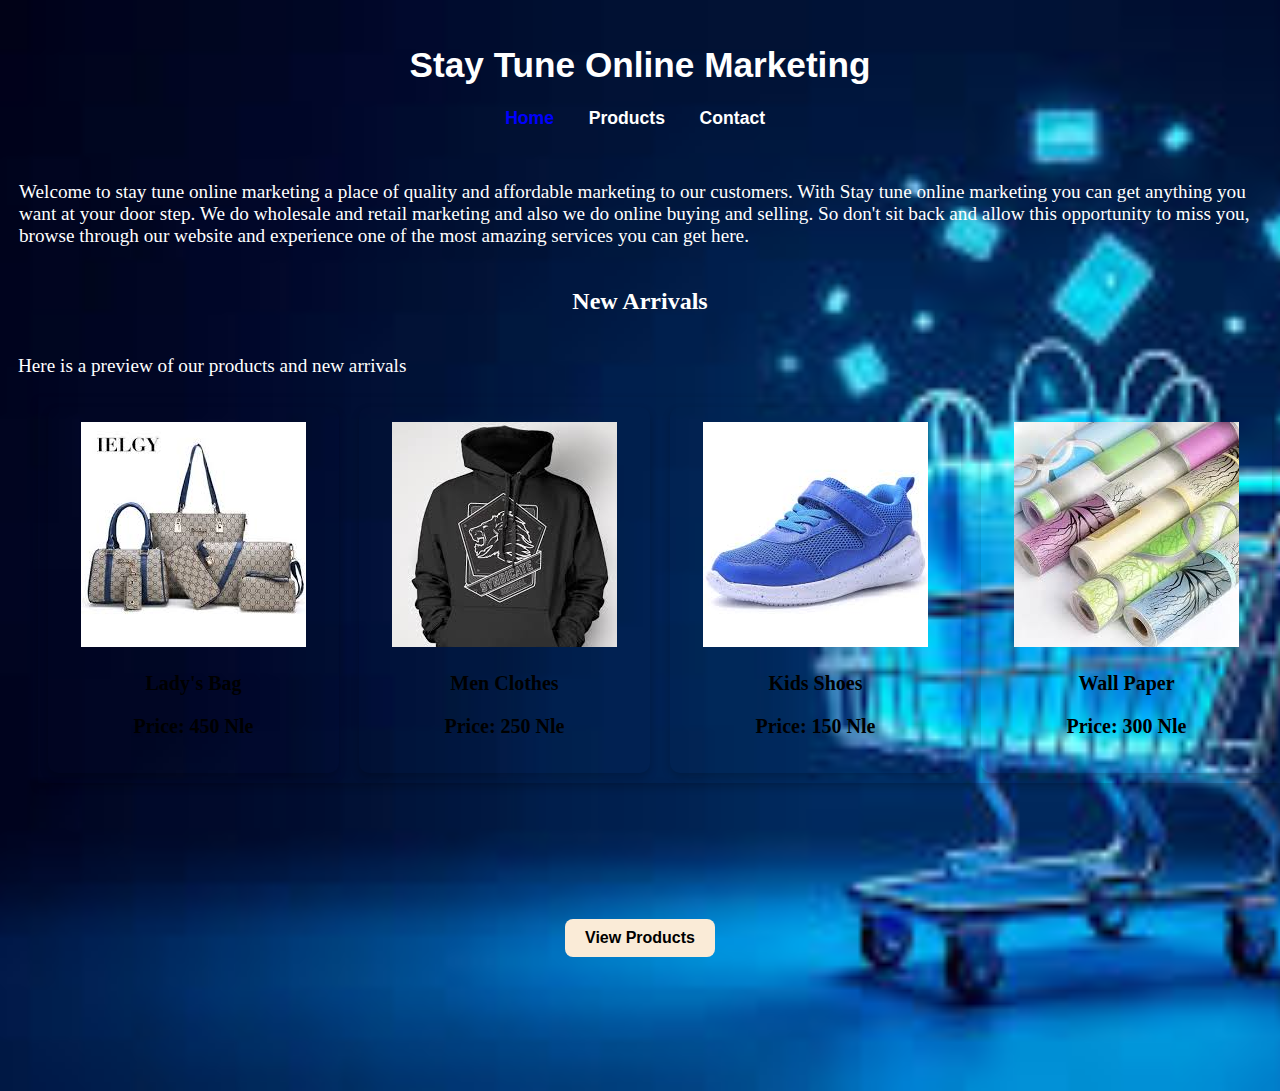
<file: index.html>
<!DOCTYPE html>
<html lang="en">
<head>
    <meta charset="UTF-8">
    <meta name="viewport" content="width=device-width, initial-scale=1.0">
    <title>Practicals</title>
    <link rel="stylesheet" href="index.css">
</head>
<body>
    <header class="mymy">
        <nav>
        <h1 class="mamz">Stay Tune Online Marketing</h1>
        <a href="index.html" class="active">Home &nbsp;</a>
        <a href="product.html">Products &nbsp;</a>
        <a href="contact.html">Contact &nbsp;</a>
        </nav>
    </header>
    <p class="cat">Welcome to stay tune online marketing a place of quality and affordable marketing to our customers. With Stay tune online marketing you can get anything you want at your door step. We do wholesale and retail marketing and also we do online buying and selling. So don't sit back and allow this opportunity to miss you, browse through our website and experience one of the most amazing services you can get here.</p>
    <h2>New Arrivals</h2>
    <p class="myp">Here is a preview of our products and new arrivals</p>
    <div class="product-img">
        <div class="product1">
            <img src="images/lady bag4.jpeg" alt="This is an image">
            <p>Lady's Bag</p>
            <p>Price: 450 Nle</p>
        </div>
        <div class="product1">
            <img src="images/men clothes3.jpeg" alt="This is a an image">
            <p>Men Clothes</p>
            <p>Price: 250 Nle</p>
        </div>
        <div class="product1">
            <img src="images/kid shoes3.jpeg" alt="This is a an image">
            <p>Kids  Shoes</p>
            <p>Price: 150 Nle</p>
        </div>
        <div class="product1">
            <img src="images/wallmart3.jpeg" alt="This is a an image">
            <p>Wall Paper</p>
            <p>Price: 300 Nle</p>
        </div>
    </div>
    <div class="btn">
        <a href="product.html">
        <button >View Products</button>
        </a>
    </div>
</body>
</html>
</file>
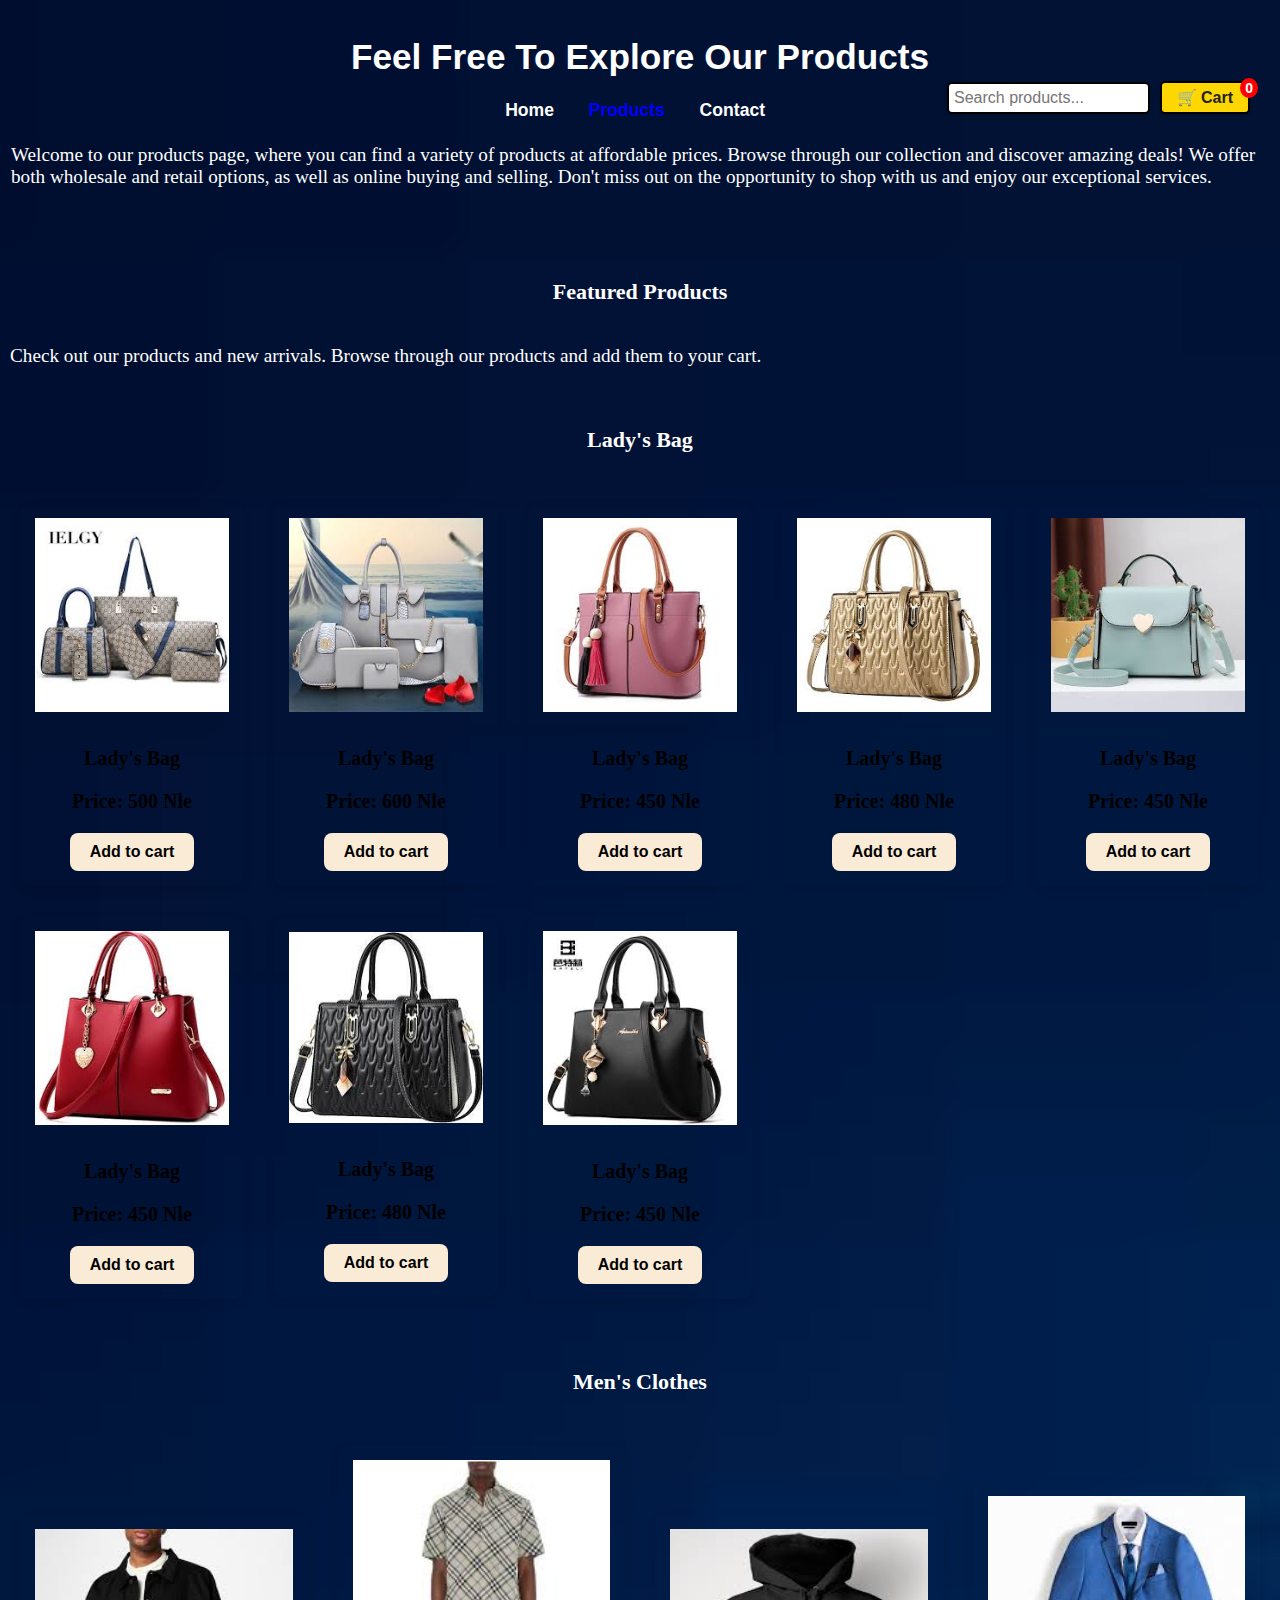
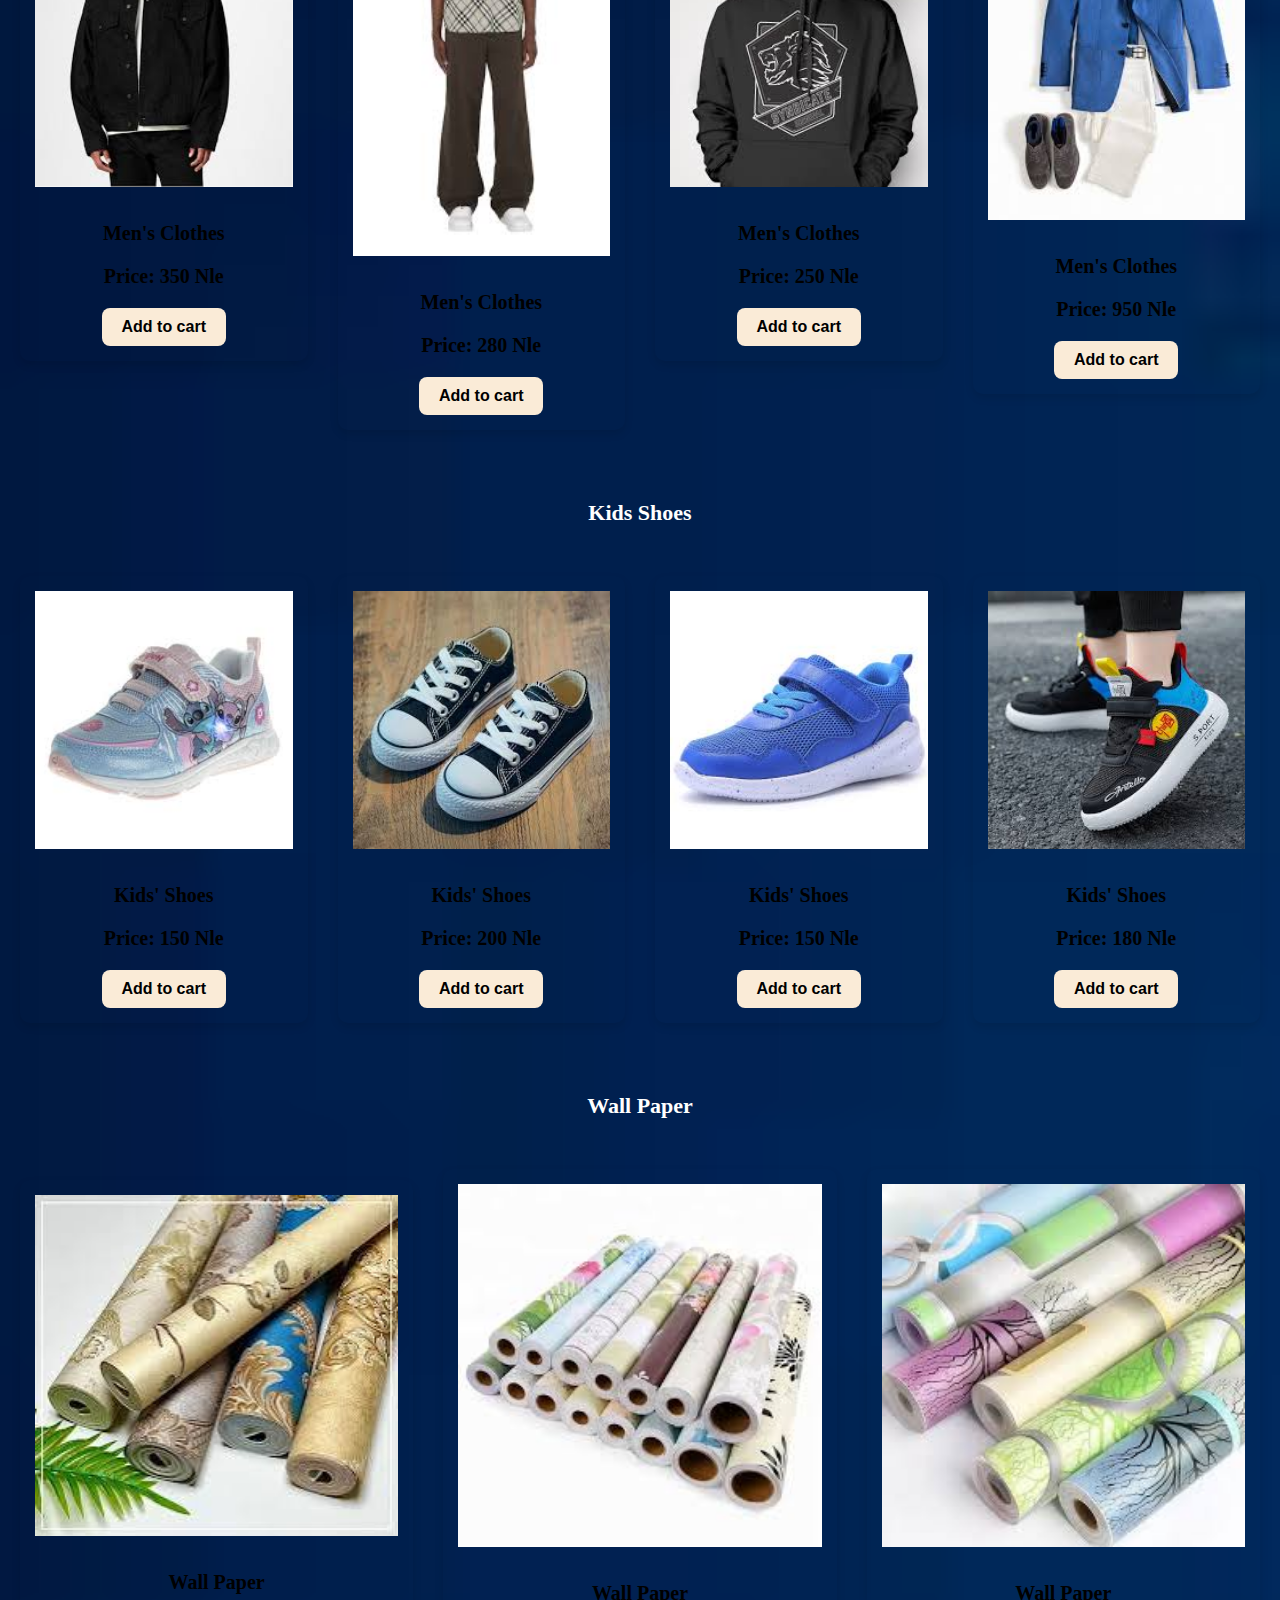
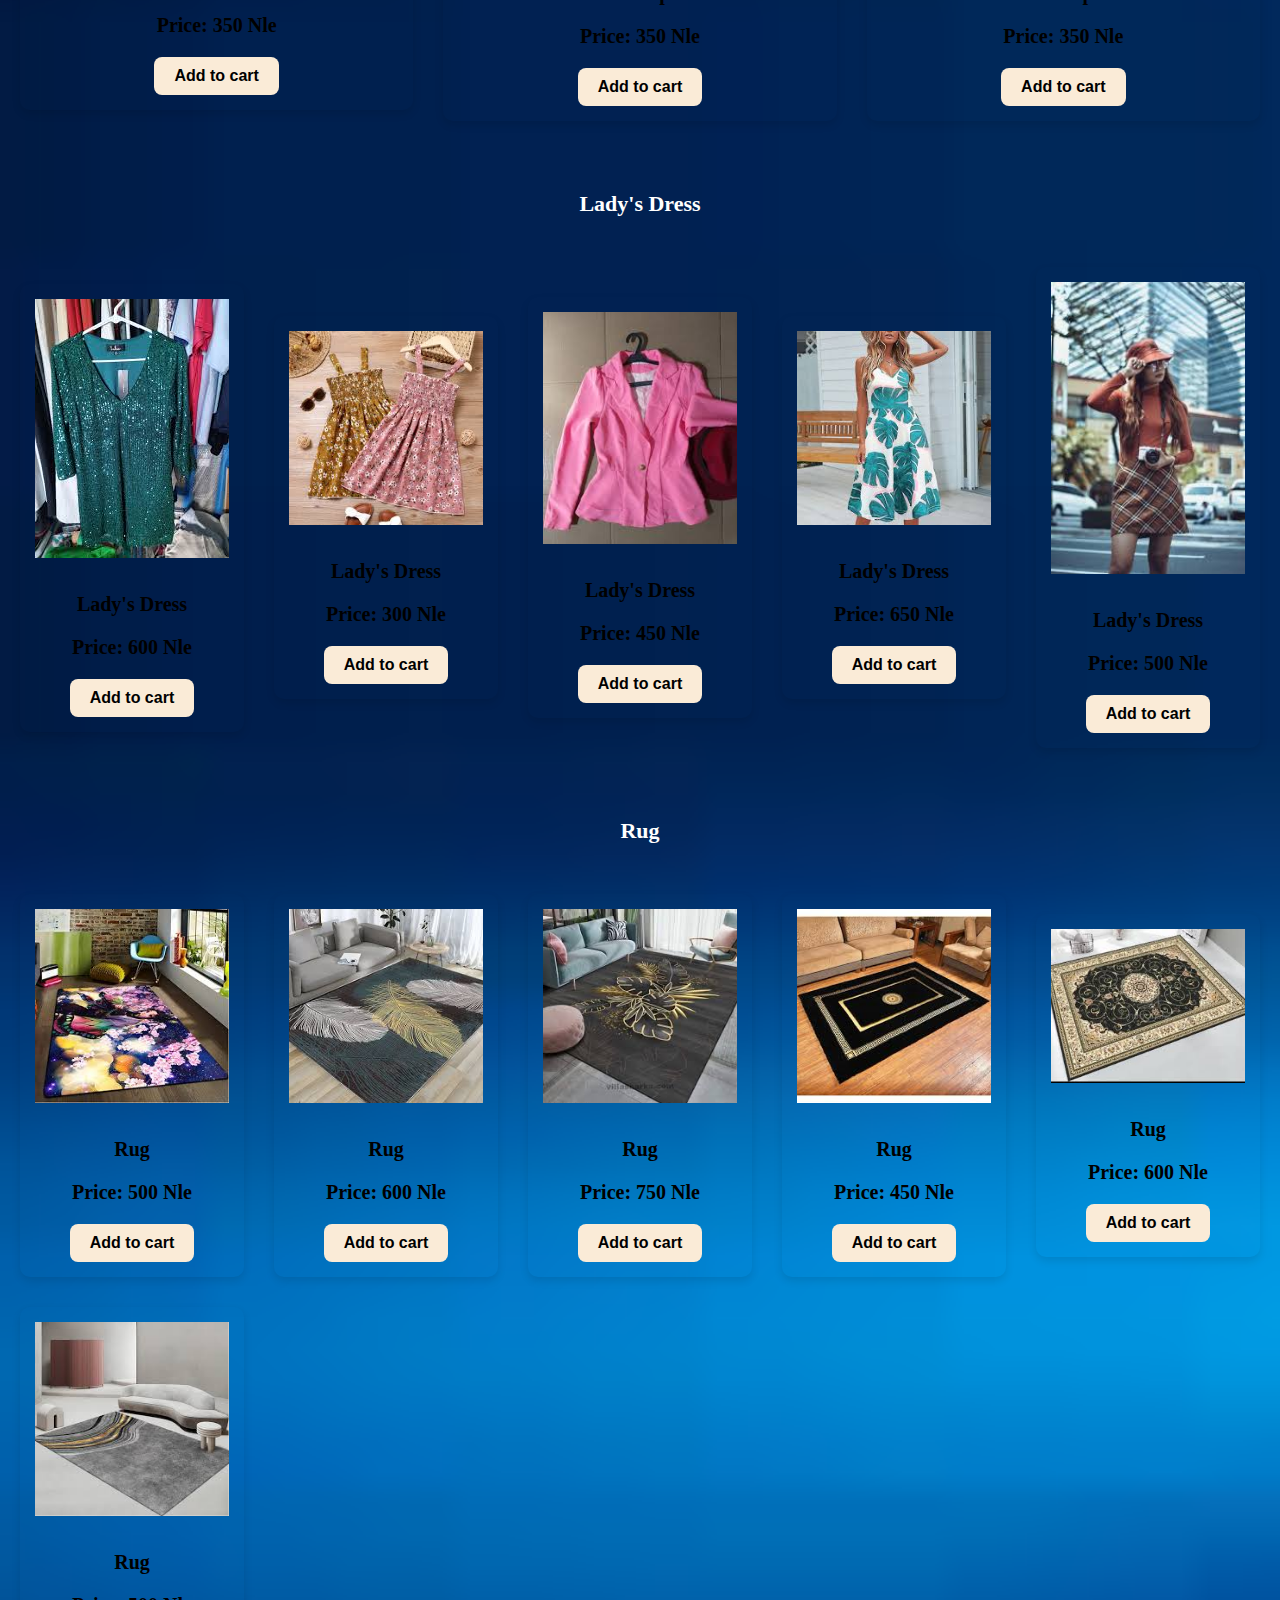
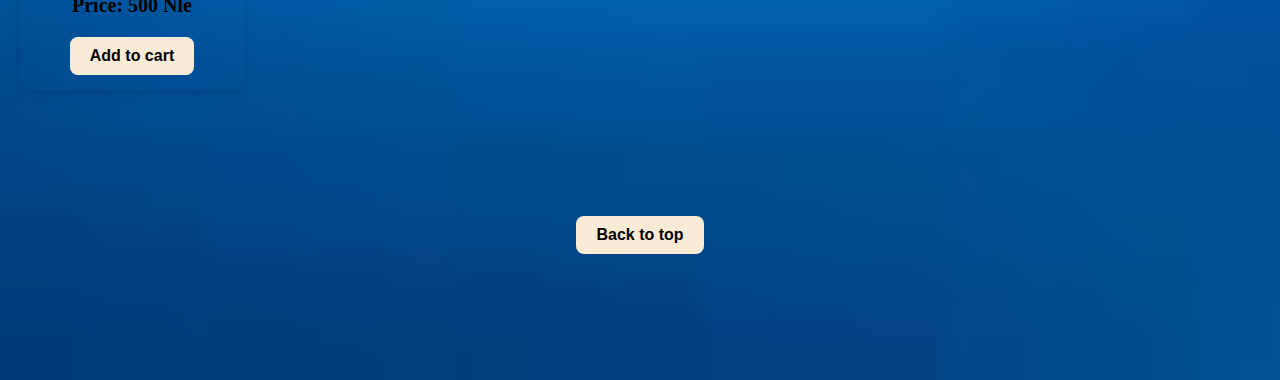
<file: product.html>
<!DOCTYPE html>
<html lang="en">
<head>
    <meta charset="UTF-8">
    <meta name="viewport" content="width=device-width, initial-scale=1.0">
    <title>Stay Tune Online Marketing</title>
    <link rel="stylesheet" href="product.css">
</head>
<body>
    <header>
    <div class="mymy">
    <h1>Feel Free To Explore Our Products</h1>
        <a href="index.html">Home &nbsp;</a>
        <a href="product.html" class="active">Products &nbsp;</a>
        <a href="contact.html">Contact &nbsp;</a>
            <input type="text" id="searchBar" placeholder="Search products..." onkeyup="searchProducts()"/>
            <button id="cartBtn"><span>&#128722;</span> Cart <span id="cartCount">0</span></button>
    </div>
    </header>
    <p class="cat">Welcome to our products page, where you can find a variety of products at affordable prices. Browse through our collection and discover amazing deals! We offer both wholesale and retail options, as well as online buying and selling. Don't miss out on the opportunity to shop with us and enjoy our exceptional services.</p>
    <h2 class="myp">Featured Products</h2>
    <p class="cat1">Check out our products and new arrivals. Browse through our products and add them to your cart.</p> 
    <section class="product-category lady">
    <h3>Lady's Bag</h3>
    <div class="product-img">
        <div class="product1" data-name="Lady's Bag">
            <img src="images/lady bag4.jpeg" alt="Lady's Bag">
            <p>Lady's Bag</p>
            <p>Price: 500 Nle</p>
            <button class="cartAdd">Add to cart</button>
        </div>
        <div class="product1" data-name="Lady's Bag">
            <img src="images/lady bag5.jpeg" alt="Lady's Bag">
            <p>Lady's Bag</p>
            <p>Price: 600 Nle</p>
            <button class="cartAdd">Add to cart</button>
        </div>
        <div class="product1" data-name="Lady's Bag">
            <img src="images/lady bag6.jpeg" alt="Lady's Bag">
            <p>Lady's Bag</p>
            <p>Price: 450 Nle</p>
            <button class="cartAdd">Add to cart</button>
        </div>
        <div class="product1" data-name="Lady's Bag">
            <img src="images/lady bag7.jpeg" alt="Lady's Bag">
            <p>Lady's Bag</p>
            <p>Price: 480 Nle</p>
            <button class="cartAdd">Add to cart</button>
        </div>
        <div class="product1" data-name="Lady's Bag">
            <img src="images/lady bag8.jpeg" alt="Lady's Bag">
            <p>Lady's Bag</p>
            <p>Price: 450 Nle</p>
            <button class="cartAdd">Add to cart</button>
        </div>
        <div class="product1" data-name="Lady's Bag">
            <img src="images/lady bag1.jpeg" alt="Lady's Bag">
            <p>Lady's Bag</p>
            <p>Price: 450 Nle</p>
            <button class="cartAdd">Add to cart</button>
        </div>
        <div class="product1" data-name="Lady's Bag">
            <img src="images/lady bag2.jpeg" alt="Lady's Bag">
            <p>Lady's Bag</p>
            <p>Price: 480 Nle</p>
            <button class="cartAdd">Add to cart</button>
        </div>
        <div class="product1" data-name="Lady's Bag">
            <img src="images/lady bag3.jpeg" alt="Lady's Bag">
            <p>Lady's Bag</p>
            <p>Price: 450 Nle</p>
            <button class="cartAdd">Add to cart</button>
        </div>
    </div>
    </section>
    <section class="product-category men">
    <h3>Men's Clothes</h3>
    <div class="product-img">
        <div class="product1" data-name="Men's Clothes">
            <img src="images/men clothes1.jpeg" alt="Men's Clothes">
            <p>Men's Clothes</p>
            <p>Price: 350 Nle</p>
            <button class="cartAdd">Add to cart</button>
        </div>
        <div class="product1" data-name="Men's Clothes">
            <img src="images/men clothes2.jpeg" alt="Men's Clothes">
            <p>Men's Clothes</p>
            <p>Price: 280 Nle</p>
            <button class="cartAdd">Add to cart</button>
        </div>
        <div class="product1" data-name="Men's Clothes">
            <img src="images/men clothes3.jpeg" alt="Men's Clothes">
            <p>Men's Clothes</p>
            <p>Price: 250 Nle</p>
            <button class="cartAdd">Add to cart</button>
        </div>
        <div class="product1" data-name="Men's Clothes">
            <img src="images/men clothes4.jpeg" alt="Men's Clothes">
            <p>Men's Clothes</p>
            <p>Price: 950 Nle</p>
            <button class="cartAdd">Add to cart</button>
        </div>
    </div>
    </section>
    <section class="product-category kids">
    <h3>Kids Shoes</h3>
    <div class="product-img">
        <div class="product1" data-name="Kids Shoes">
            <img src="images/kid shoes1.jpeg" alt="Kids Shoes">
            <p>Kids' Shoes</p>
            <p>Price: 150 Nle</p>
            <button class="cartAdd">Add to cart</button>
        </div>
        <div class="product1" data-name="Kids Shoes">
            <img src="images/kid shoes2.jpeg" alt="Kids Shoes">
            <p>Kids' Shoes</p>
            <p>Price: 200 Nle</p>
            <button class="cartAdd">Add to cart</button>
        </div>
        <div class="product1" data-name="Kids Shoes">
            <img src="images/kid shoes3.jpeg" alt="Kids Shoes">
            <p>Kids' Shoes</p>
            <p>Price: 150 Nle</p>
            <button class="cartAdd">Add to cart</button>
        </div>
        <div class="product1" data-name="Kids Shoes">
            <img src="images/kid shoes4.jpeg" alt="Kids Shoes">
            <p>Kids' Shoes</p>
            <p>Price: 180 Nle</p>
            <button class="cartAdd">Add to cart</button>
        </div>
    </div>
    </section>
    <section class="product-category paper">
    <h3>Wall Paper</h3>
    <div class="product-img">
        <div class="product1" data-name="Wall Paper">
            <img src="images/wallmart1.jpeg" alt="Wall Paper">
            <p>Wall Paper</p>
            <p>Price: 350 Nle</p>
            <button class="cartAdd">Add to cart</button>
        </div>
        <div class="product1" data-name="Wall Paper">
            <img src="images/wallmart2.jpeg" alt="Wall Paper">
            <p>Wall Paper</p>
            <p>Price: 350 Nle</p>
            <button class="cartAdd">Add to cart</button>
        </div>
        <div class="product1" data-name="Wall Paper">
            <img src="images/wallmart3.jpeg" alt="Wall Paper">
            <p>Wall Paper</p>
            <p>Price: 350 Nle</p>
            <button class="cartAdd">Add to cart</button>
        </div>
    </div>
    </section>
    <section class="product-category dress">
    <h3>Lady's Dress</h3>
    <div class="product-img">
        <div class="product1" data-name="Lady's Dress">
            <img src="images/lady dress1.jpeg" alt="Lady's Dress">
            <p>Lady's Dress</p>
            <p>Price: 600 Nle</p>
            <button class="cartAdd">Add to cart</button>
        </div>
        <div class="product1" data-name="Lady's Dress">
            <img src="images/lady dress2.jpeg" alt="Lady's Dress">
            <p>Lady's Dress</p>
            <p>Price: 300 Nle</p>
            <button class="cartAdd">Add to cart</button>
        </div>
        <div class="product1" data-name="Lady's Dress">
            <img src="images/lady dress3.jpeg" alt="Lady's Dress">
            <p>Lady's Dress</p>
            <p>Price: 450 Nle</p>
            <button class="cartAdd">Add to cart</button>
        </div>
        <div class="product1" data-name="Lady's Dress">
            <img src="images/lady dress4.jpeg" alt="Lady's Dress">
            <p>Lady's Dress</p>
            <p>Price: 650 Nle</p>
            <button class="cartAdd">Add to cart</button>
        </div>
        <div class="product1" data-name="Lady's Dress">
            <img src="images/lady dress5.jpeg" alt="Lady's Dress">
            <p>Lady's Dress</p>
            <p>Price: 500 Nle</p>
            <button class="cartAdd">Add to cart</button>
        </div>
    </div>
    </section>
    <section class="product-category rug">
    <h3>Rug</h3>
    <div class="product-img">
        <div class="product1" data-name="Rug">
            <img src="images/rug1.jpeg" alt="Rug">
            <p>Rug</p>
            <p>Price: 500 Nle</p>
            <button class="cartAdd">Add to cart</button>
        </div>
        <div class="product1" data-name="Rug">
            <img src="images/rug2.jpeg" alt="Rug">
            <p>Rug</p>
            <p>Price: 600 Nle</p>
            <button class="cartAdd">Add to cart</button>
        </div>
        <div class="product1" data-name="Rug">
            <img src="images/rug3.jpeg" alt="Rug">
            <p>Rug</p>
            <p>Price: 750 Nle</p>
            <button class="cartAdd">Add to cart</button>
        </div>
        <div class="product1" data-name="Rug">
            <img src="images/rug4.jpeg" alt="Rug">
            <p>Rug</p>
            <p>Price: 450 Nle</p>
            <button class="cartAdd">Add to cart</button>
        </div>
        <div class="product1" data-name="Rug">
            <img src="images/rug5.jpeg" alt="Rug">
            <p>Rug</p>
            <p>Price: 600 Nle</p>
            <button class="cartAdd">Add to cart</button>
        </div>
        <div class="product1" data-name="Rug">
            <img src="images/rug6.jpeg" alt="Rug">
            <p>Rug</p>
            <p>Price: 500 Nle</p>
            <button class="cartAdd">Add to cart</button>
        </div>
    </div>
    </section>
    <div id="cartModal" class="cart-modal">
  <div class="cart-modal-content">
    <span class="close" id="closeCart">&times;</span>
    <h2>Your Cart</h2>
    <ul id="cartItems"></ul>
    <p id="cartTotal"></p>
  </div>
</div>
<div class="topBtn">
        <a href="product.html">
        <button >Back to top</button>
        </a>
    </div>
    <script src="script.js"></script>
</body>
</html>
</file>
<file: index.css>
body{
    background-color: burlywood;
    color: white;
    padding: 10px;
    background-image: url(images/rezi2.jpg);
    background-repeat: no-repeat;
    background-size: cover;
    background-position: center;
}

.mymy{
    text-align: center;
    padding: 3px solid black;
    padding: 3px;
    border: 0px solid whitesmoke;
    font-size: 1.1rem;
    font-family: Arial, Helvetica, sans-serif;
    color: white;
    
    border-radius: 20px;
}

nav a{
    text-decoration: none;
    color: white;
    font-weight: bold;
    margin: 10px;
}

nav a.active{
    color: blue;
}

.cat{
    padding: 1px;
    font-size: 1.2rem;
    color: white;
    padding-top: 30px;
}

.btn{
    display: flex;
    justify-content: center;
    align-items: center;
    height: 30vh;
}

button{
    padding: 10px 20px;
    font-size: 16px;
    border: none;
    background-color: antiquewhite;
    color: black;
    border-radius: 8px;
    cursor: pointer;
    transition: background-color 0.3s ease;
    font-weight: bold;
}

button:hover{
    background-color: blue;
}

h2{
    color: white;
    text-align: center;
    padding: 20px;
}

.myp{
    color: white;
    font-size: 1.2rem;
}

.product-img{
    border-radius: 5px solid black;
    border: 0px solid whitesmoke;
    width: 100%;
    margin: 20px;
    box-shadow: 0 4px 8px rgba(0, 0, 0, 0.2);
    grid-template-columns: repeat(auto-fit, minmax(250px, 5fr));
    display: grid;
}

.product1{
    padding: 15px;
    text-align: center;
    
    border-radius: 10px;
    margin: 10px;
    box-shadow: 0 4px 8px rgba(0, 0, 0, 0.2);
    transition: transform 0.3s ease;
    color: black;
    font-weight: bold;
    font-size: 20px;
}

.product1:hover{
    transform: scale(1.05);
}
</file>
<file: product.css>
body{
    background-color: burlywood;
    color: black;
    padding: 10px;
    margin: 0;
    box-sizing: border-box;
    min-height: 100vh;
    width: 100vw;
    overflow-x: hidden;
    background-image: url(images/rezi2.jpg);
    background-repeat: no-repeat;
    background-size: cover;
    background-position: center;
}

.main-content {
    max-width: 1200px;
    margin: 0 auto;
    padding: 0 10px;
}

.cat{
    font-size: 1.2rem;
    padding-top: 30px;
    color: white;
    padding: 1px;
}

.cat1{
    padding: 0px;
    font-size: 1.2rem;
    color: white;
}

.myp{
    color: white;
    text-align: center;
    padding: 20px;
    margin-top: 70px;
}

h2{
    text-align: center;
    padding: 20px;
    font-size: 22px;
    color: black;
}

h3{
    text-align: center;
    margin-bottom: 40px;
    margin-top: 60px;
    font-size: 22px;
    color: white;
}

.product-category{
    display: block;
}

.product-category.active {
    display: none;
}

.product-img {
    display: grid;
    justify-content: center;
    align-items: center;
    flex-wrap: wrap;
    grid-template-columns: repeat(auto-fit, minmax(220px, 1fr));
    gap: 10px;
    color: white;
}

.product1{
    margin: 10px;
    padding: 15px;
    border: 0px solid black;
    border-radius: 10px;
    text-align: center;
    color: black;
    box-shadow: 0 4px 8px rgba(0, 0, 0, 0.1);
    transition: transform 0.3s ease;
    font-weight: bold;
    font-size: 20px;
}

.product1 img {
    width: 100%;
    height: auto;
    margin-bottom: 10px;
}

.product1:hover {
    transform: scale(1.05);
}

.mymy {
    position: relative;
    text-align: center;
    padding: 3px;
    border: 0px solid black;
    font-size: 1.1rem;
    font-family: Arial, Helvetica, sans-serif;
    color: white;
    border-radius: 20px;
    box-sizing: border-box;
}

div a{
    text-decoration: none;
    color: white;
    font-weight: bold;
    margin: 10px;
}

div a.active{
    color: blue;
}

#searchBar {
    position: absolute;
    bottom: 10px;
    right: 120px;
    width: 15%;
    padding: 5px;
    border: 2px solid black;
    border-radius: 5px;
    font-size: 16px;
    margin-bottom: 0px;
    box-shadow: 0 2px 4px rgba(0, 0, 0, 0.1);
    z-index: 1000;
}

#cartBtn {
    position: absolute;
    bottom: 10px;
    right: 20px;
    margin-right: 0;
    margin-left: 10px;
    padding: 5px 15px;
    border: 2px solid black;
    border-radius: 5px;
    background-color: #ffd700;
    color: #222;
    font-size: 16px;
    font-weight: bold;
    cursor: pointer;
    box-shadow: 0 2px 4px rgba(0,0,0,0.1);
    z-index: 1001;
}

#cartCount {
    background-color: red;
    color: white;
    padding: 2px 5px;
    border-radius: 50%;
    font-size: 14px;
    position: absolute;
    top: -5px;
    right: -10px;
}

.cart-modal {
    display: none;
    position: fixed;
    z-index: 2000;
    left: 0;
    top: 0;
    width: 100%;
    height: 100%;
    overflow: auto;
    background-color: rgba(0,0,0,0.4);
}
.cart-modal-content {
    background-color: #fff;
    margin: 10% auto;
    padding: 20px;
    border: 1px solid #888;
    width: 350px;
    border-radius: 10px;
    color: #222;
    position: relative;
}
.close {
    color: #aaa;
    position: absolute;
    top: 10px;
    right: 20px;
    font-size: 28px;
    font-weight: bold;
    cursor: pointer;
}
#cartItems {
    list-style: none;
    padding: 0;
    margin: 0 0 10px 0;
}
#cartItems li {
    display: flex;
    justify-content: space-between;
    align-items: center;
    padding: 5px 0;
    border-bottom: 1px solid #eee;
}
.removeBtn {
    background: #ff4444;
    color: #fff;
    border: none;
    border-radius: 3px;
    padding: 2px 8px;
    cursor: pointer;
    font-size: 13px;
}
#cartTotal {
    font-weight: bold;
    font-size: 18px;
    text-align: right;
}

@media (max-width: 900px) {
    .main-content {
        max-width: 100%;
        padding: 0 5px;
    }
    .product-img {
        grid-template-columns: repeat(auto-fit, minmax(180px, 1fr));
    }
    #searchBar {
        width: 30%;
        font-size: 14px;
    }
    #cartBtn {
        font-size: 14px;
        padding: 5px 10px;
    }
}

@media (max-width: 600px) {
    .main-content {
        padding: 0 2px;
    }
    .product-img {
        grid-template-columns: 1fr;
    }
    .mymy {
        flex-direction: column;
        align-items: stretch;
        padding: 8px 2px;
        gap: 8px;
    }
    .mymy h1 {
        font-size: 1.1rem;
        margin-bottom: 8px;
    }
    .mymy nav, .mymy a {
        width: 100%;
        display: block;
        text-align: center;
        margin: 4px 0;
        font-size: 1rem;
    }
    #searchBar {
        width: 100%;
        font-size: 14px;
        margin-top: 8px;
        position: static;
    }
    #cartBtn {
        width: 100%;
        font-size: 14px;
        padding: 8px 0;
        margin-top: 8px;
        position: static;
    }
}

.cartAdd:hover {
    background-color: blue;
    text-decoration: none;
}

.topBtn{
    display: flex;
    justify-content: center;
    align-items: center;
    height: 30vh;
}

button{
    padding: 10px 20px;
    font-size: 16px;
    border: none;
    background-color: antiquewhite;
    color: black;
    border-radius: 8px;
    cursor: pointer;
    transition: background-color 0.3s ease;
    font-weight: bold;
}

button:hover{
    background-color: blue;
}
</file>
